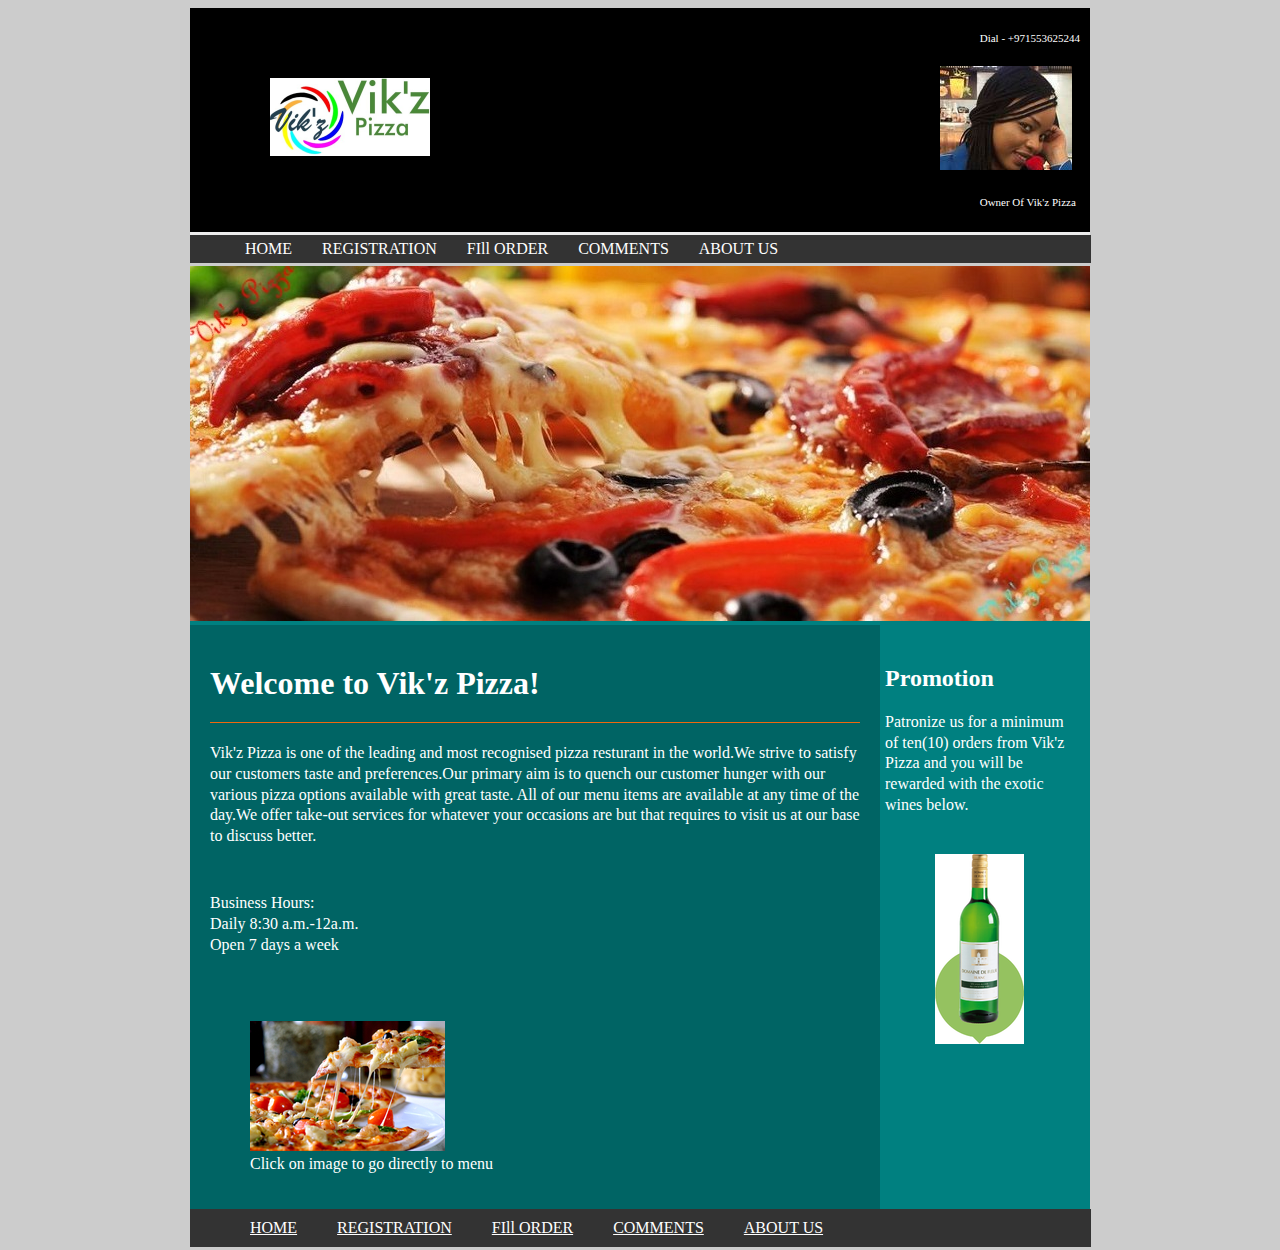
<file: index.html>
﻿<!DOCTYPE HTML>
<html xmlns="http://www.w3.org/1999/xhtml">

  <!-- #BeginTemplate "main.dwt" -->

  <head>
     <link rel="stylesheet" href="css/styles.css" type="text/css" media="screen">
     <!-- #BeginEditable "doctitle" -->
     <title>Dial - +971553625244&nbsp;&nbsp;&nbsp;&nbsp; Owner O</title>
  <!-- #EndEditable -->
  </head>

  <body>
  
  <div id="wrapper">
        
        <div id="top">
              <div id="logo">
                 <img src="image/viki.png" />
              </div>
              
              <div id="founder">
                <p>Dial - +971553625244 </p><br>
                <img src=image/alt.jpg /><br>
                <br>
                <p>Owner Of Vik'z Pizza</p>
              </div>
          
        </div>
        
        <div id="topnav">
           <ul>
              <li><a href="index.html">HOME</a></li>
              <li><a href="Registration.html">REGISTRATION</a></li>
              <li><a href="Fillorder.html">FIll ORDER</a></li>
              <li><a href="comment.html">COMMENTS</a></li>
              <li><a href="Aboutus.html">ABOUT US</a></li>
           </ul>
        </div>
        
        <div id="banner">
              <img src="image/chik.jpg" />
        </div>
        
        <div id="content">
              <!-- #BeginEditable "Content" -->
              <h1> Welcome to Vik'z Pizza!</h1>
              <p>Vik'z Pizza is one of the leading and most recognised pizza resturant in the world.We strive to satisfy our customers taste and  
                 preferences.Our primary aim is to quench our customer hunger with our various pizza options available with great taste.                         
                 All of our menu items are available at any time of the day.We offer take-out services for whatever your occasions are but that requires
                 to visit us at our base to discuss better.</p><br>
 
                  <p>     
                  Business Hours:<br>
                  Daily 8:30 a.m.-12a.m.<br>
                  Open 7 days a week</p><br>
                  <br>            
                       
                 <figure>
                 <a href="Menu.html"><img src="image/men.jpg"></a>
                 <figcaption>Click on image to go directly to menu</figcaption>
                 </figure>
                 
        <!-- #EndEditable -->
                 
        </div>
              
        <div id="rightside">
        
             <h2>Promotion</h2>
             
             <p>Patronize us for a minimum of ten(10) orders from Vik'z Pizza and 
			 you will be rewarded with the exotic wines below.</p>
                
                <img src="image/Drinks/blanc.png" />
                
                

        </div>
        
        <div id="footer">
              <ul>
              <li><a href="main.html">HOME</a></li>
              <li><a href="Registration.html">REGISTRATION</a></li>
              <li><a href="Fillorder.html">FIll ORDER</a></li>
              <li><a href="comment.html">COMMENTS</a></li>
              <li><a href="Aboutus.html">ABOUT US</a></li>

           </ul>

        </div>  
        
  </div>      
  </body>

<!-- #EndTemplate -->

</html>
</file>
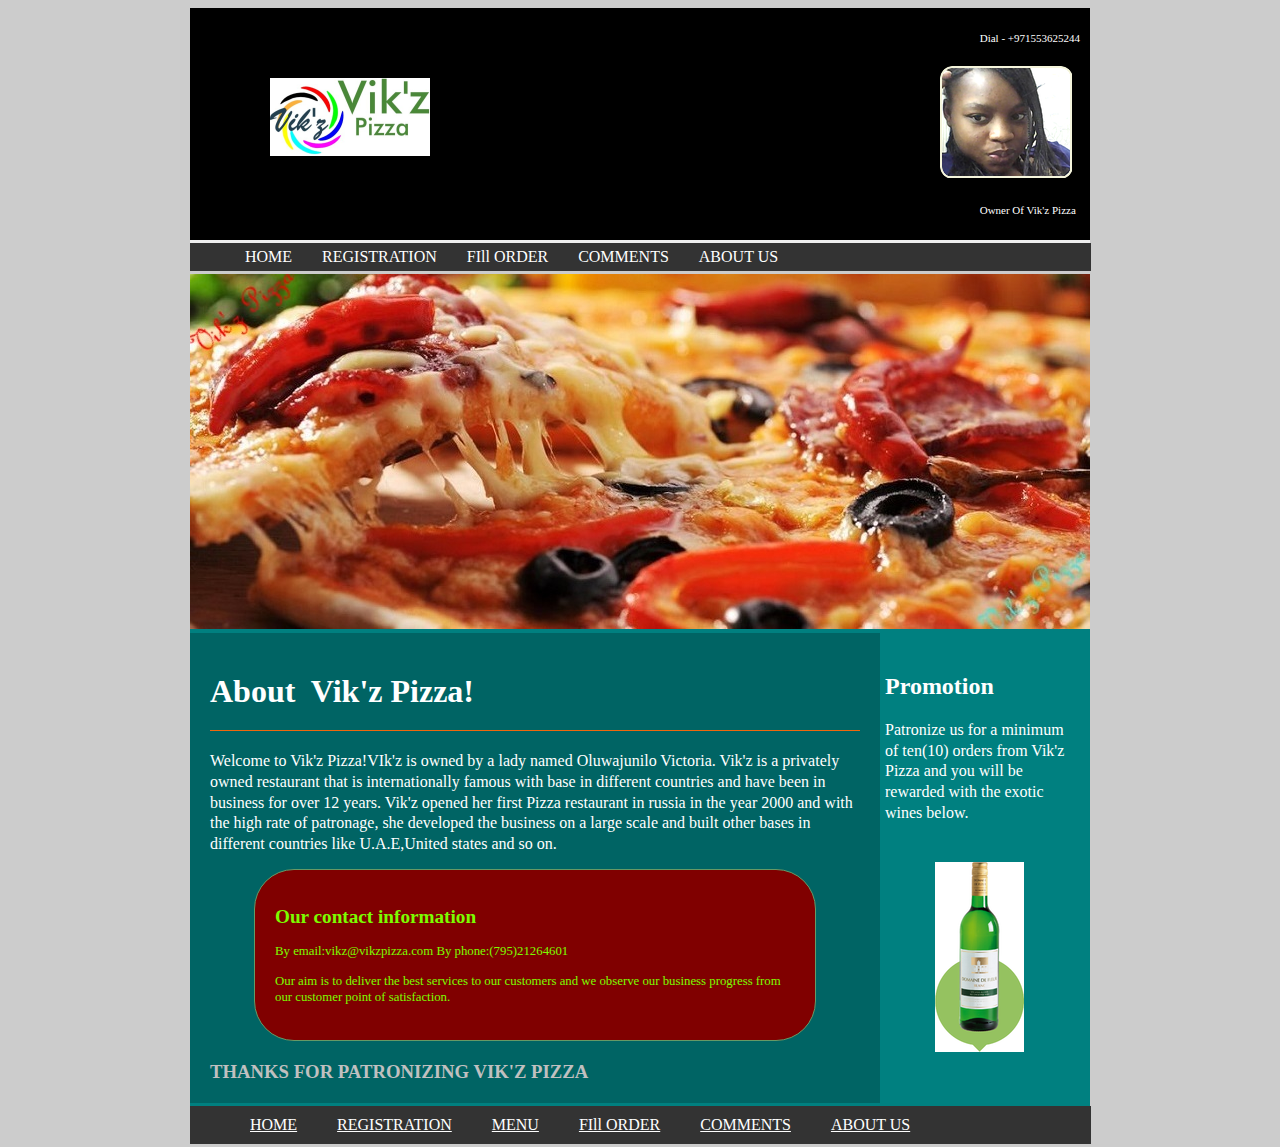
<file: Aboutus.html>
﻿<!DOCTYPE HTML>
<html xmlns="http://www.w3.org/1999/xhtml">

  <!-- #BeginTemplate "main.dwt" -->

  <head>
     <link rel="stylesheet" href="css/styles.css" type="text/css" media="screen">
     <!-- #BeginEditable "doctitle" -->
     <title>Dial - +971553625244&nbsp;&nbsp;&nbsp;&nbsp; Owner O</title>
  <!-- #EndEditable -->
  </head>

  <body>
  
  <div id="wrapper">
        
        <div id="top">
              <div id="logo">
                 <img src="image/viki.png" />
              </div>
              
              <div id="founder">
                <p>Dial - +971553625244 </p><br>
                <img src=image/alt.png /><br>
                <br>
                <p>Owner Of Vik'z Pizza</p>
              </div>
          
        </div>
        
        <div id="topnav">
           <ul>
              <li><a href="index.html">HOME</a></li>
              <li><a href="Registration.html">REGISTRATION</a></li>
              <li><a href="Fillorder.html">FIll ORDER</a></li>
              <li><a href="comment.html">COMMENTS</a></li>
              <li><a href="Aboutus.html">ABOUT US</a></li>
           </ul>
        </div>
        
        <div id="banner">
              <img src="image/chik.jpg" />
        </div>
        
        <div id="content">
              <!-- #BeginEditable "Content" -->
              <h1> About&nbsp; Vik'z Pizza!</h1>
              
              <p>Welcome to Vik'z Pizza!VIk'z is owned by a lady named Oluwajunilo Victoria.
                 Vik'z is a privately owned restaurant that is internationally famous with base in different countries and have been in business for over 12 years.
                 Vik'z opened her first Pizza restaurant in russia in the year 2000 and with the high rate of patronage,
                 she developed the business on a large scale and built other bases in different countries like U.A.E,United states and so on.</p>
                 
                 <aside><h2>Our contact information</h2>

                     By email:vikz@vikzpizza.com

                     By phone:(795)21264601


                  <p> Our aim is to deliver the best services to our customers and  
                      we observe our business progress from our customer point of satisfaction.</P></aside>

                      <h3>THANKS FOR PATRONIZING VIK'Z PIZZA</h3>


                               
        <!-- #EndEditable -->
                 
        </div>
              
        <div id="rightside">
        
             <h2>Promotion</h2>
             
             <p>Patronize us for a minimum of ten(10) orders from Vik'z Pizza and 
			 you will be rewarded with the exotic wines below.</p>
                
                <img src="image/Drinks/blanc.png" />
                
                

        </div>
        
        <div id="footer">
              <ul>
              <li><a href="main.html">HOME</a></li>
              <li><a href="Registration.html">REGISTRATION</a></li>
              <li><a href="Menu.html">MENU</a></li>
              <li><a href="Fillorder.html">FIll ORDER</a></li>
              <li><a href="comment.html">COMMENTS</a></li>
              <li><a href="Aboutus.html">ABOUT US</a></li>

           </ul>

        </div>  
        
  </div>      
  </body>

<!-- #EndTemplate -->

</html>
</file>
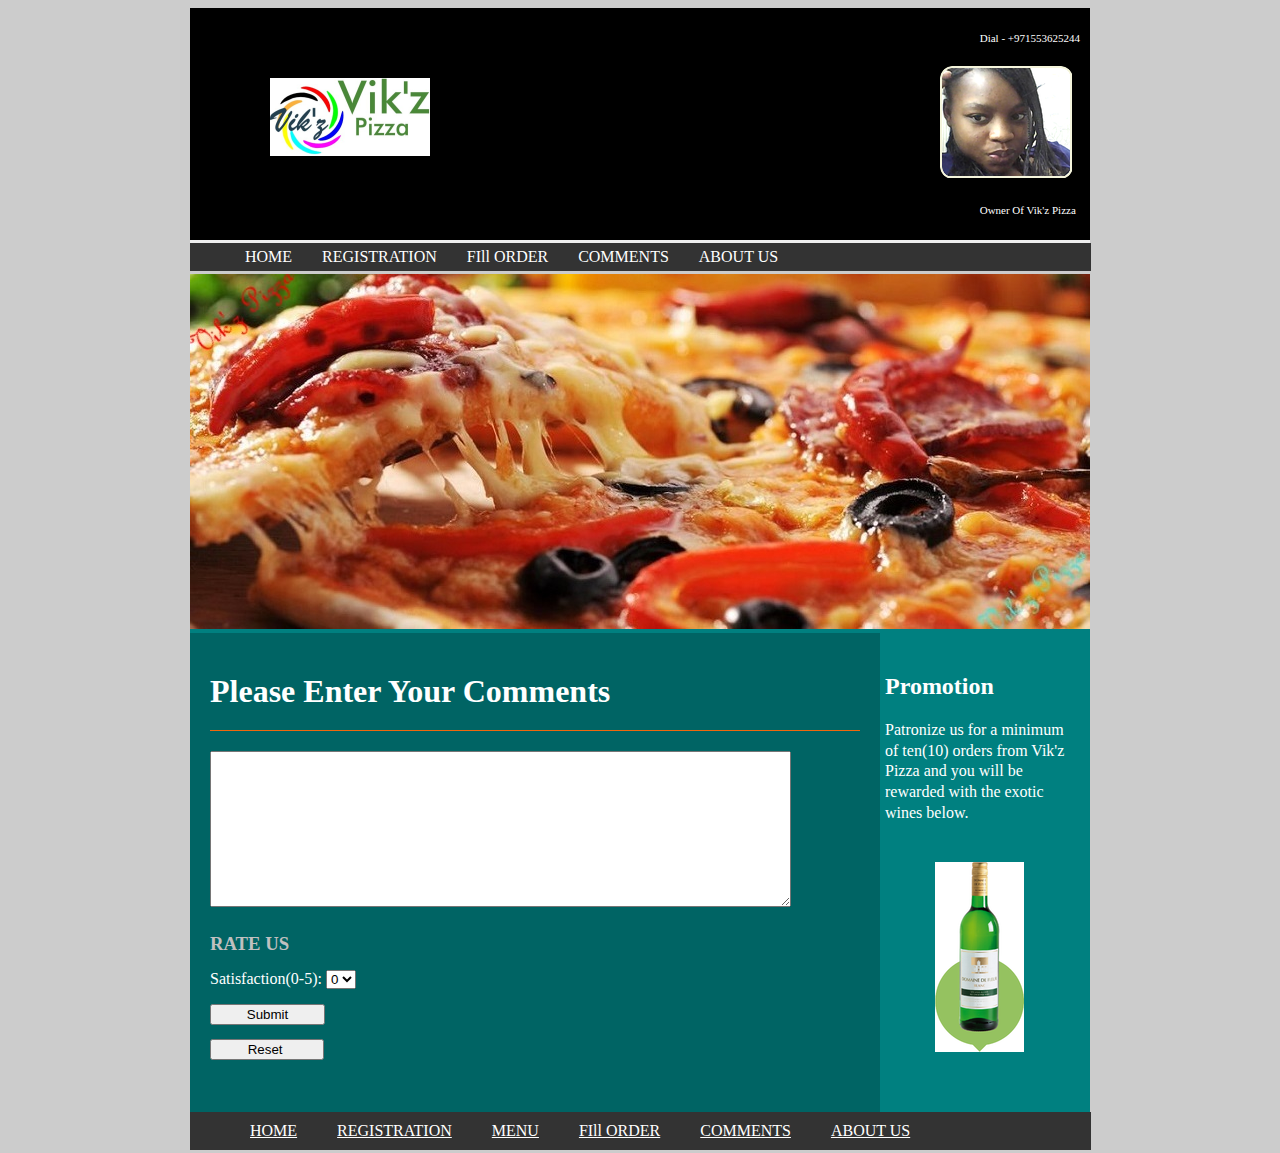
<file: comment.html>
﻿<!DOCTYPE HTML>
<html xmlns="http://www.w3.org/1999/xhtml">

  <!-- #BeginTemplate "main.dwt" -->

  <head>
     <link rel="stylesheet" href="css/styles.css" type="text/css" media="screen">
     <!-- #BeginEditable "doctitle" -->
     <title>Dial - +971553625244&nbsp;&nbsp;&nbsp;&nbsp; Owner O</title>
     <style type="text/css">
	 .auto-style1 {
		 margin-left: 4px;
	 }
	 </style>
  <!-- #EndEditable -->
  </head>

  <body>
  
  <div id="wrapper">
        
        <div id="top">
              <div id="logo">
                 <img src="image/viki.png" />
              </div>
              
              <div id="founder">
                <p>Dial - +971553625244 </p><br>
                <img src=image/alt.png /><br>
                <br>
                <p>Owner Of Vik'z Pizza</p>
              </div>
          
        </div>
        
        <div id="topnav">
           <ul>
              <li><a href="index.html">HOME</a></li>
              <li><a href="Registration.html">REGISTRATION</a></li>
              <li><a href="Fillorder.html">FIll ORDER</a></li>
              <li><a href="comment.html">COMMENTS</a></li>
              <li><a href="Aboutus.html">ABOUT US</a></li>
           </ul>
        </div>
        
        <div id="banner">
              <img src="image/chik.jpg" />
        </div>
        
        <div id="content">
              <!-- #BeginEditable "Content" -->
              <form method="POST" action="thanku.html" >
              
              <h1> Please Enter Your Comments</h1>
              
            <p><textarea name="your comment" cols="70" rows="10" dir="ltr" lang="en"></textarea></p>
               
               
               <h3> RATE US </h3>
               <p>Satisfaction(0-5):
               <select name="satis">
               <option>0</option>
               <option>1</option>
               <option>2</option>
               <option>3</option>
               <option>4</option>
               <option>5</option>
               </select>
                </p>
                
               <p><input type="submit" value="Submit" style="width: 115px"></p>
               <p><input type="reset" value="Reset " style="width: 114px"></p>
               <br>
               </form>
        <!-- #EndEditable -->
                 
        </div>
              
        <div id="rightside">
        
             <h2>Promotion</h2>
             
             <p>Patronize us for a minimum of ten(10) orders from Vik'z Pizza and 
			 you will be rewarded with the exotic wines below.</p>
                
                <img src="image/Drinks/blanc.png" />
                
                

        </div>
        
        <div id="footer">
              <ul>
              <li><a href="main.html">HOME</a></li>
              <li><a href="Registration.html">REGISTRATION</a></li>
              <li><a href="Menu.html">MENU</a></li>
              <li><a href="Fillorder.html">FIll ORDER</a></li>
              <li><a href="comment.html">COMMENTS</a></li>
              <li><a href="Aboutus.html">ABOUT US</a></li>

           </ul>

        </div>  
        
  </div>      
  </body>

<!-- #EndTemplate -->

</html>
</file>
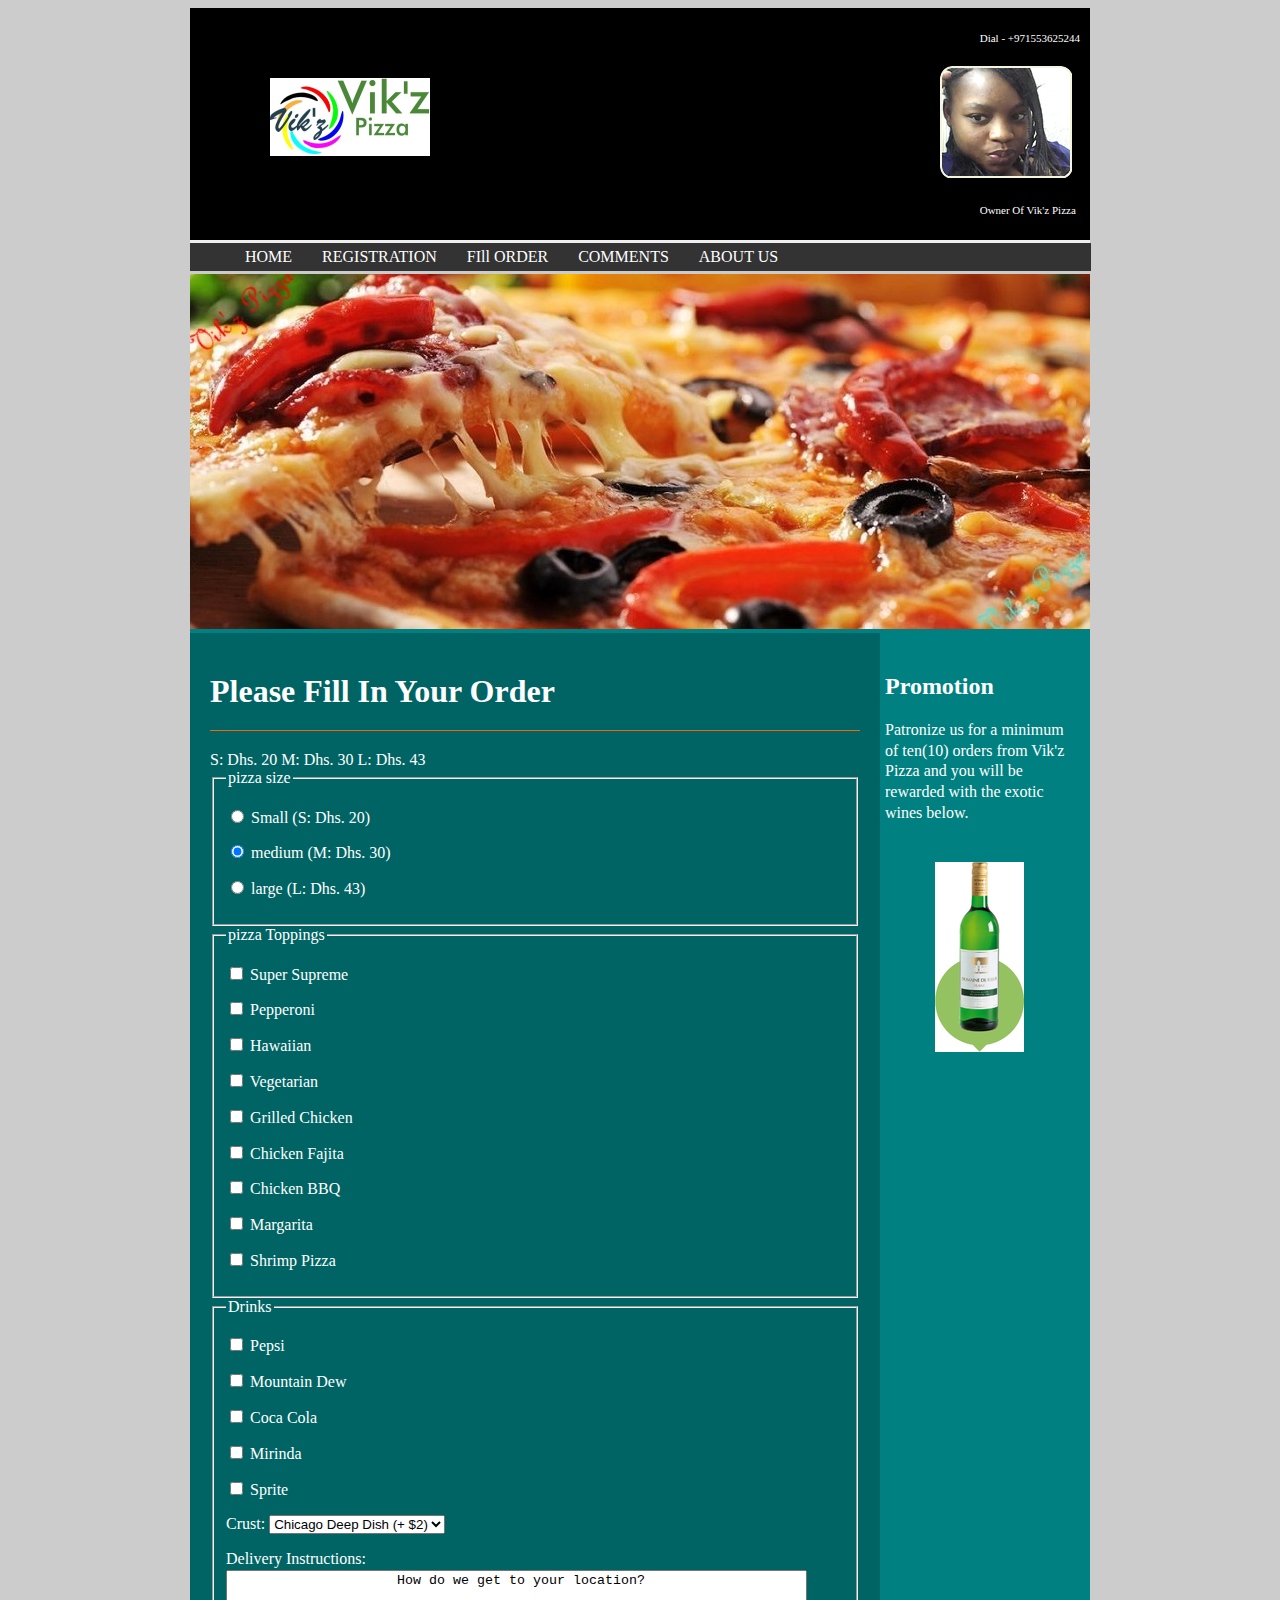
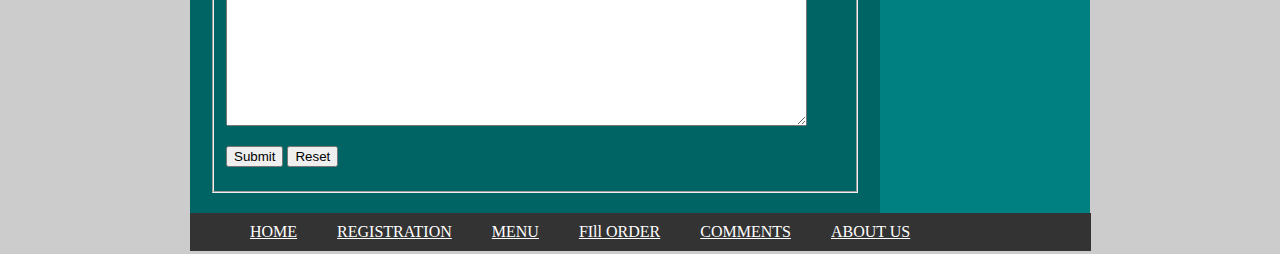
<file: Fillorder.html>
﻿<!DOCTYPE HTML>
<html xmlns="http://www.w3.org/1999/xhtml">

  <!-- #BeginTemplate "main.dwt" -->

  <head>
     <link rel="stylesheet" href="css/styles.css" type="text/css" media="screen">
     <!-- #BeginEditable "doctitle" -->
     <title>Dial - +971553625244&nbsp;&nbsp;&nbsp;&nbsp; Owner O</title>
  <!-- #EndEditable -->
  </head>

  <body>
  
  <div id="wrapper">
        
        <div id="top">
              <div id="logo">
                 <img src="image/viki.png" />
              </div>
              
              <div id="founder">
                <p>Dial - +971553625244 </p><br>
                <img src=image/alt.png /><br>
                <br>
                <p>Owner Of Vik'z Pizza</p>
              </div>
          
        </div>
        
        <div id="topnav">
           <ul>
              <li><a href="index.html">HOME</a></li>
              <li><a href="Registration.html">REGISTRATION</a></li>
              <li><a href="Fillorder.html">FIll ORDER</a></li>
              <li><a href="comment.html">COMMENTS</a></li>
              <li><a href="Aboutus.html">ABOUT US</a></li>
           </ul>
        </div>
        
        <div id="banner">
              <img src="image/chik.jpg" />
        </div>
        
        <div id="content">
              <!-- #BeginEditable "Content" -->
                 <h1>Please Fill In Your Order</h1>

                     <form method="POST" action="form.aspx" >   S: Dhs. 20 M: Dhs. 30 L: Dhs. 43

                     <fieldset>
                     <legend>pizza size</legend>
                     <p><label> <input type="radio" name="size" value="small"> Small (S: Dhs. 20)
                     </label></p>
                     <p><label> <input type="radio" name="size" value="medium" checked> medium (M: Dhs. 30) </label></p>
                     <p><label> <input type="radio" name="size" value="large"> large (L: Dhs. 43) </label></p>
                     </fieldset>
                     
                     <fieldset>
                     <legend>pizza Toppings</legend>
                     <P><label> <input type="checkbox" name="toppings" value="superSupreme"> Super Supreme
                     </label></p>
                     <P><label> <input type="checkbox" name="toppings" value="pepperoni"> Pepperoni
                     </label></p>
                     <P><label> <input type="checkbox" name="toppings" value="hawaiian" > Hawaiian
                     </label></p>
                     <P><label> <input type="checkbox" name="toppings" value="vegetarian"> Vegetarian
                     </label></p>
                     <P><label> <input type="checkbox" name="toppings" value="grilledChicken"> Grilled Chicken
                     </label></p>
                     <P><label> <input type="checkbox" name="toppings" value="chickenFajita"> Chicken Fajita
                     </label></p>
                     <P><label> <input type="checkbox" name="toppings" value="chickenBbq"> Chicken BBQ
                     </label></p>
                     <P><label> <input type="checkbox" name="toppings" value="margarita"> Margarita
                     </label></p>
                     <P><label> <input type="checkbox" name="toppings" value="shrimpPizza"> Shrimp Pizza
                     </label></p>
                     </fieldset>

                     <fieldset>
                     <legend>Drinks</legend>
                     <P><label> <input type="checkbox" name="drnk" value="Pepsi"> Pepsi
                     </label></p>
                     <P><label> <input type="checkbox" name="toppings" value="mountainDew"> Mountain Dew
                     </label></p>
                     <P><label> <input type="checkbox" name="toppings" value="cocaCola" > Coca Cola
                     </label></p>
                     <P><label> <input type="checkbox" name="toppings" value="mirinda"> Mirinda
                     </label></p>
                     <P><label> <input type="checkbox" name="toppings" value="sprite"> Sprite
                     </label></p>
                    
                    <P>Crust:
                    <select name="crust">
                    <option value="c1">Normal</option>
                    <option value="c2" selected>Chicago Deep Dish (+ $2)</option>
                    <option value="c3">New York Thin</option>
                    </select>
                    </p>

                    <P><label>Delivery Instructions:
                    <textarea name="comments" cols="70" rows="10" maxlength="1000">
                     How do we get to your location?
                     </textarea>
                     </label>
                     </P>

                     <p><input type="submit" value="Submit">
                        <input type="reset" value="Reset"></p>

                </form>
                 
        <!-- #EndEditable -->
                 
        </div>
              
        <div id="rightside">
        
             <h2>Promotion</h2>
             
             <p>Patronize us for a minimum of ten(10) orders from Vik'z Pizza and 
			 you will be rewarded with the exotic wines below.</p>
                
                <img src="image/Drinks/blanc.png" />
                
                

        </div>
        
        <div id="footer">
              <ul>
              <li><a href="main.html">HOME</a></li>
              <li><a href="Registration.html">REGISTRATION</a></li>
              <li><a href="Menu.html">MENU</a></li>
              <li><a href="Fillorder.html">FIll ORDER</a></li>
              <li><a href="comment.html">COMMENTS</a></li>
              <li><a href="Aboutus.html">ABOUT US</a></li>

           </ul>

        </div>  
        
  </div>      
  </body>

<!-- #EndTemplate -->

</html>
</file>
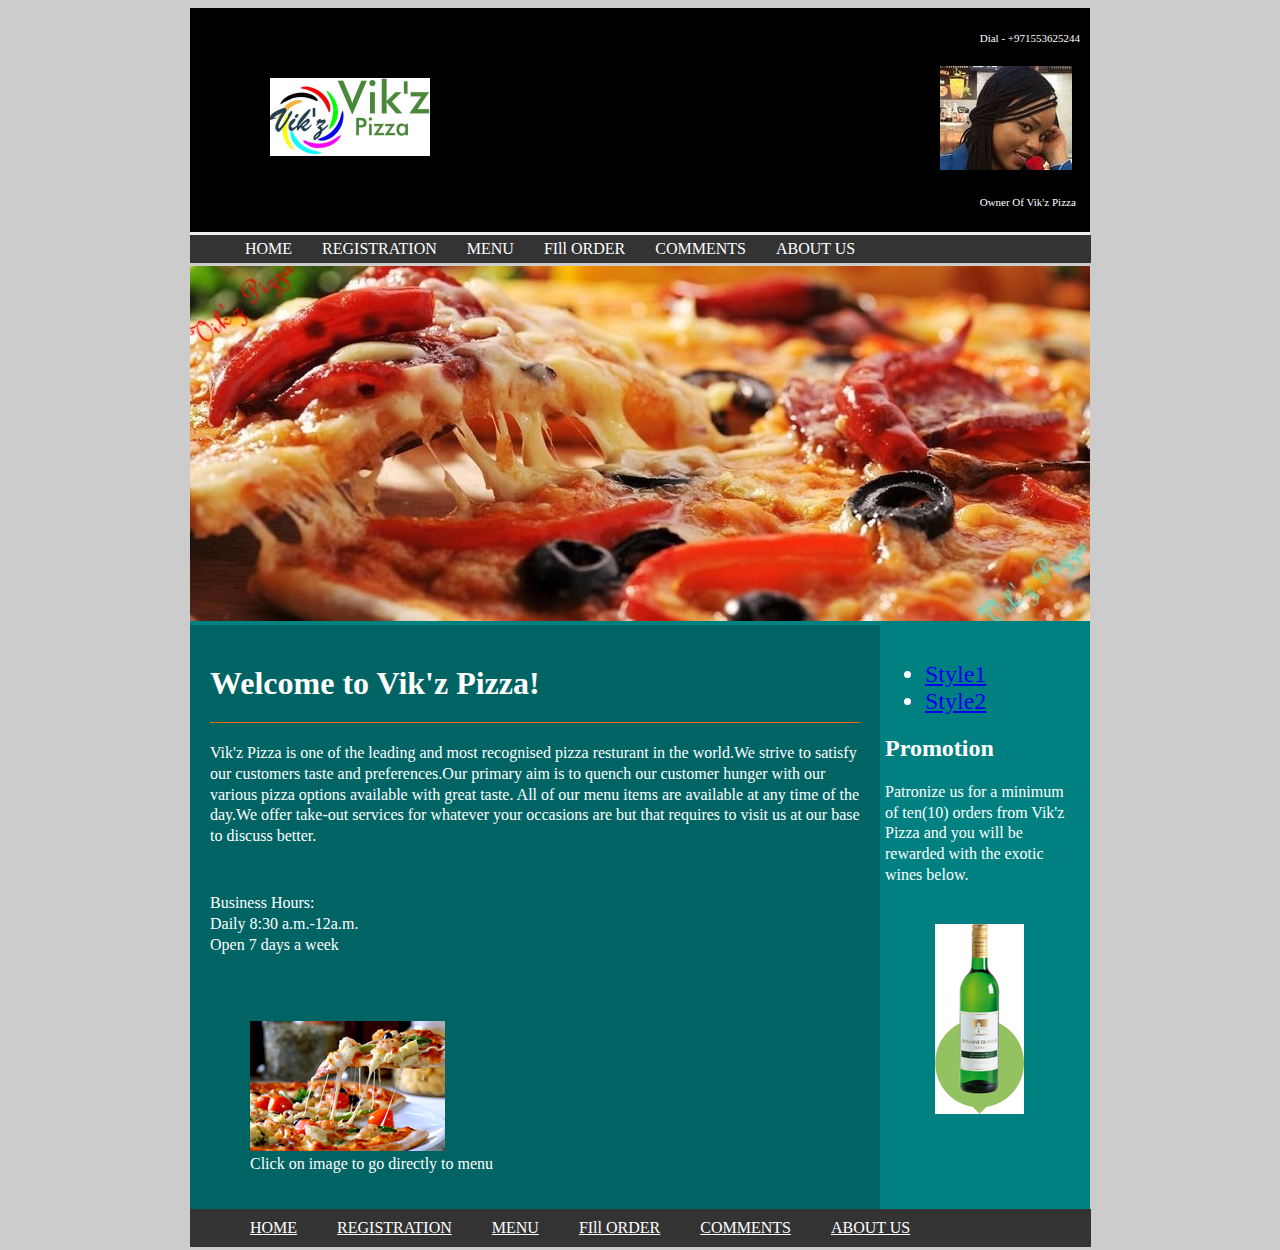
<file: main.html>
﻿<!DOCTYPE HTML>
<html>

  <head>
     <link rel="stylesheet" id="stylesheet" href="css/styles.css" type="text/css" media="screen">
	 
     <title>Welcome to Vik'z Pizza</title>
     <style type="text/css">
	 .auto-style1 {
		 font-size: x-large;
	 }
	 </style>
	 <script type="text/javascript">
	      function changeStyle(name){
		if(name=='style')
			document.getElementById('stylesheet').href='css/styles.css';
			
		else if(name=='style1')
			document.getElementById('stylesheet').href='css/styles1.css';
		
	}

	 
	 </script>
  </head>

  <body>
  
  <div id="wrapper">
        
        <div id="top">
              <div id="logo">
                 <img src="image/viki.png" />
              </div>
              
              <div id="founder">
                <p>Dial - +971553625244 </p><br>
                <img src=image/alt.jpg /><br>
                <br>
                <p>Owner Of Vik'z Pizza</p>
              </div>
          
        </div>
        
        <div id="topnav">
           <ul>
              <li><a href="main.html">HOME</a></li>
              <li><a href="Registration.html">REGISTRATION</a></li>
              <li><a href="Menu.html">MENU</a></li>
              <li><a href="Fillorder.html">FIll ORDER</a></li>
              <li><a href="comment.html">COMMENTS</a></li>
              <li><a href="Aboutus.html">ABOUT US</a></li>
           </ul>
        </div>
        
        <div id="banner">
              <img src="image/chik.jpg" />
        </div>
        
        <div id="content">
              <h1> Welcome to Vik'z Pizza!</h1>
              <p>Vik'z Pizza is one of the leading and most recognised pizza resturant in the world.We strive to satisfy our customers taste and  
                 preferences.Our primary aim is to quench our customer hunger with our various pizza options available with great taste.                         
                 All of our menu items are available at any time of the day.We offer take-out services for whatever your occasions are but that requires
                 to visit us at our base to discuss better.</p><br>
 
                  <p>     
                  Business Hours:<br>
                  Daily 8:30 a.m.-12a.m.<br>
                  Open 7 days a week</p><br>
                  <br>            
                       
                 <figure>
                 <a href="Menu.html"><img src="image/men.jpg"></a>
                 <figcaption>Click on image to go directly to menu</figcaption>
                 </figure>
                 
        </div>
              
        <div id="rightside">
        <div id="sidebar">
			<ul>
	<li class="auto-style1"><a href="javascript:changeStyle('style')">Style1</a></li>
    <li class="auto-style1"><a href="javascript:changeStyle('style1')">Style2</a></li>
    
</ul>


		</div>

        
             <h2>Promotion</h2>
             
             <p>Patronize us for a minimum of ten(10) orders from Vik'z Pizza and 
			 you will be rewarded with the exotic wines below.</p>
                
                <img src="image/Drinks/blanc.png" />
                
                

        </div>
        
        <div id="footer">
              <ul>
              <li><a href="main.html">HOME</a></li>
              <li><a href="Registration.html">REGISTRATION</a></li>
              <li><a href="Menu.html">MENU</a></li>
              <li><a href="Fillorder.html">FIll ORDER</a></li>
              <li><a href="comment.html">COMMENTS</a></li>
              <li><a href="Aboutus.html">ABOUT US</a></li>

           </ul>

        </div>  
        
  </div>      
  </body>

</html>
</file>
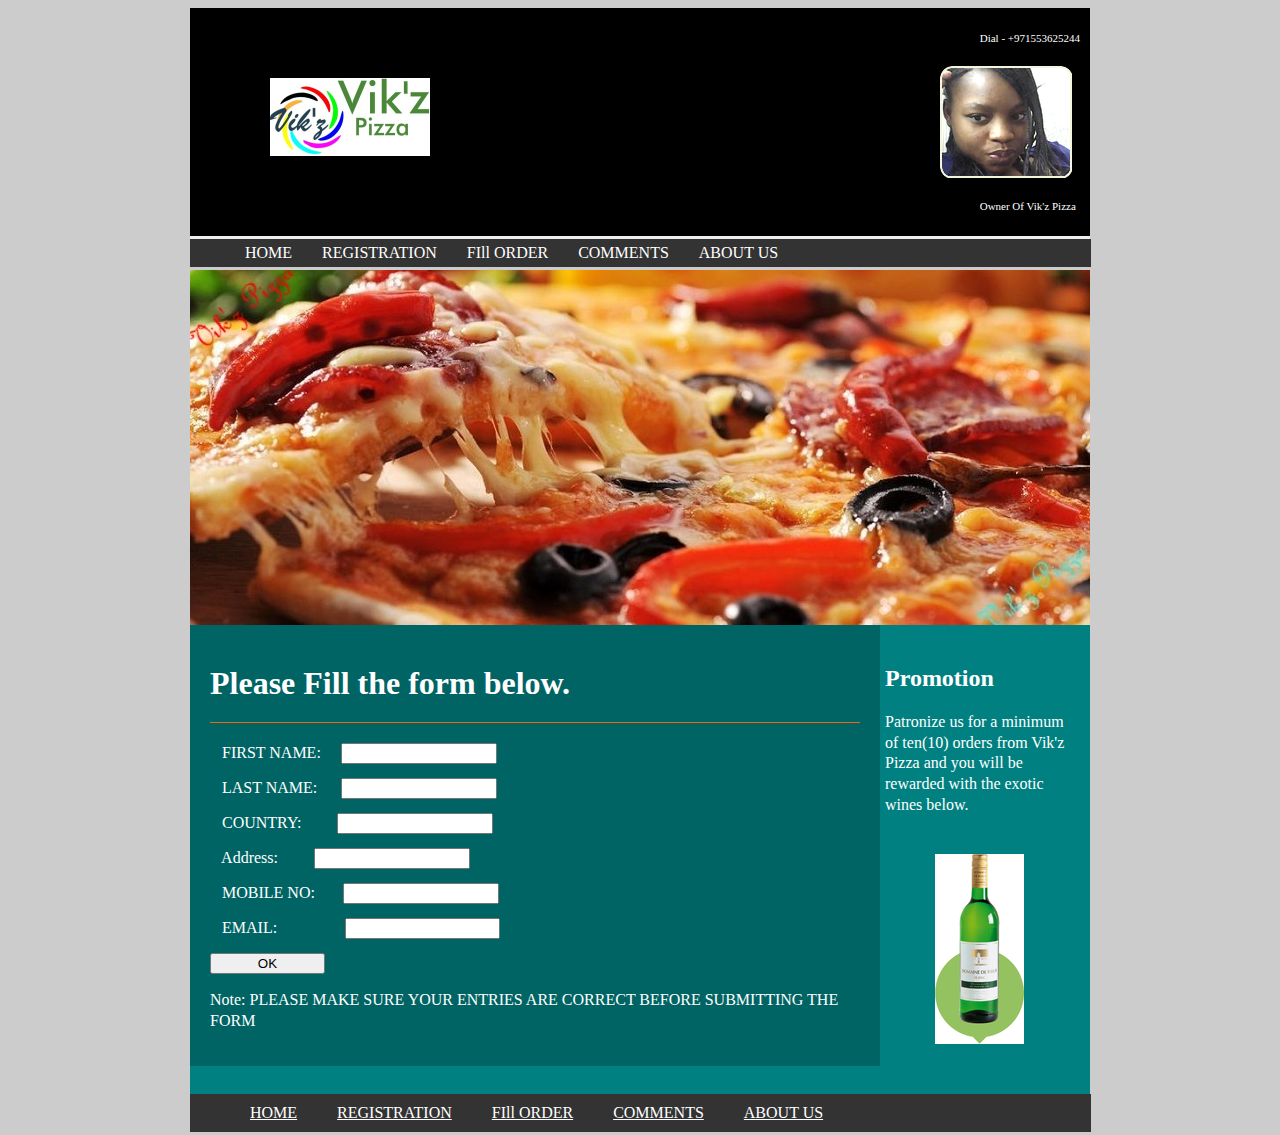
<file: Registration.html>
﻿<!DOCTYPE HTML/>

  <html>
  <head>
     <link rel="stylesheet" href="css/styles.css" type="text/css" media="screen">
     
     <title>Dial - +971553625244&nbsp;&nbsp;&nbsp;&nbsp; Owner O</title>
     

  </head>

  <body>
  
  <div id="wrapper">
        
        <div id="top">
              <div id="logo">
                 <img src="image/viki.png" />
              </div>
              
              <div id="founder">
                <p>Dial - +971553625244 </p><br>
                <img src=image/alt.png /><br>
                <br>
                <p>Owner Of Vik'z Pizza</p>
              </div>
          
        </div>
        
        <div id="topnav">
           <ul>
              <li><a href="index.html">HOME</a></li>
              <li><a href="Registration.html">REGISTRATION</a></li>
              <li><a href="Fillorder.html">FIll ORDER</a></li>
              <li><a href="comment.html">COMMENTS</a></li>
              <li><a href="Aboutus.html">ABOUT US</a></li>
           </ul>
        </div>
        
        <div id="banner">
              <img src="image/chik.jpg" />
        </div>
        
        <div id="content">
                           <h1>Please Fill the form below.</h1>
                   <form id="loginForm" method="POST" action="thanku.html"  onsubmit="return validate()">
                       <p class="auto-style1">
                       
                    <p><label>&nbsp;&nbsp; FIRST NAME:&nbsp;&nbsp;&nbsp;&nbsp;    
	                   <input type="text" id="firstname" name="FirstName" maxlength="10" dir="ltr" style="width: 156px" tabindex="1"><br></p>
	                   
                    <p><label>&nbsp;&nbsp; LAST NAME:&nbsp;&nbsp;&nbsp;&nbsp;&nbsp;  
                    <input type="text" id="lastname" name="LASTNAME" maxlength="10" dir="ltr" style="width: 156px" tabindex="3">  <br></p>
                    
                    <p><label>&nbsp;&nbsp; COUNTRY:&nbsp;&nbsp;&nbsp;&nbsp;&nbsp;&nbsp;&nbsp;&nbsp;  
                    <input type="text" id="country" name="COUNTRY" maxlength="10" dir="ltr" style="width: 156px" tabindex="4"  <br></p>
	               
                    <p><label>&nbsp;&nbsp; Address:&nbsp;&nbsp;&nbsp;&nbsp;&nbsp;&nbsp;&nbsp;&nbsp;  
                    <input type="text" id="address" name="address" maxlength="10" dir="ltr" style="width: 156px" tabindex="4"  <br></p>
	                
	                <p><label>&nbsp;&nbsp; MOBILE NO:&nbsp;&nbsp;&nbsp;&nbsp;&nbsp;&nbsp;  
	                <input type="number" id="mobile" name="MOBILENO" maxlength="10" style="width: 156px" tabindex="6">  <br></p>
	              
                    <p><label>&nbsp;&nbsp; EMAIL:&nbsp;&nbsp;&nbsp;&nbsp;&nbsp;&nbsp;&nbsp;&nbsp;&nbsp;&nbsp;&nbsp;&nbsp;&nbsp;&nbsp;&nbsp;&nbsp;  
	                <input type="text" id="email" name="EMAIL" maxlength="20" style="width: 155px" tabindex="7">  <br></p>
	 
	                <input type="submit" id="submitButton" value="OK" style="width: 115px" dir="rtl" />
	                
              </form>
                    

             <p>Note: PLEASE MAKE SURE YOUR ENTRIES ARE CORRECT BEFORE SUBMITTING THE FORM</p>
              
        	                  
                         
        </div>
              
        <div id="rightside">
        
             <h2>Promotion</h2>
             
             <p>Patronize us for a minimum of ten(10) orders from Vik'z Pizza and 
			 you will be rewarded with the exotic wines below.</p>
                
                <img src="image/Drinks/blanc.png" />
                
                

        </div>
        
        <div id="footer">
              <ul>
              <li><a href="main.html">HOME</a></li>
              <li><a href="Registration.html">REGISTRATION</a></li>
              <li><a href="Fillorder.html">FIll ORDER</a></li>
              <li><a href="comment.html">COMMENTS</a></li>
              <li><a href="Aboutus.html">ABOUT US</a></li>

           </ul>

        </div>  
        
  </div>      
  
  <script>
  
  	function validate()
	{
		var name = document.getElementById('firstname').value;
		
		if( name.length == 0 ) 
		  { alert('You must enter a name');
		    return false;
		  }
    
         var lname = document.getElementById('lastname').value;
		
		if( lname.length == 0 ) 
		  { alert('You must enter a name');
		    return false;
		  }

         var contry = document.getElementById('country').value;
		
		if( contry.length == 0 ) 
		  { alert('You must enter your present country');
		    return false;
		  }
		
		    
		  
		var addr = document.getElementById('address').value;
		
		if( addr.length == 0 ) 
		  { alert('You must enter your Address');
		    return false;
		  }
		
			  
         var mob = document.getElementById('mobile').value;
		
		if( mob.length == 0 ) 
		  { alert('You must enter yor mobile number');
		    return false;
		  }
		  
		  var mail = document.getElementById('email').value;
		
		if( mail.length == 0 ) 
		  { alert('You must enter your Email ');
		    return false;
		  }

		  
		document.getElementById('loginForm').submit();
		return true;
	}
	
	document.getElementById('submitButton').addEventListener('click',validate);
		

  </script>
  </body>

<!-- #EndTemplate -->

</html>
</file>
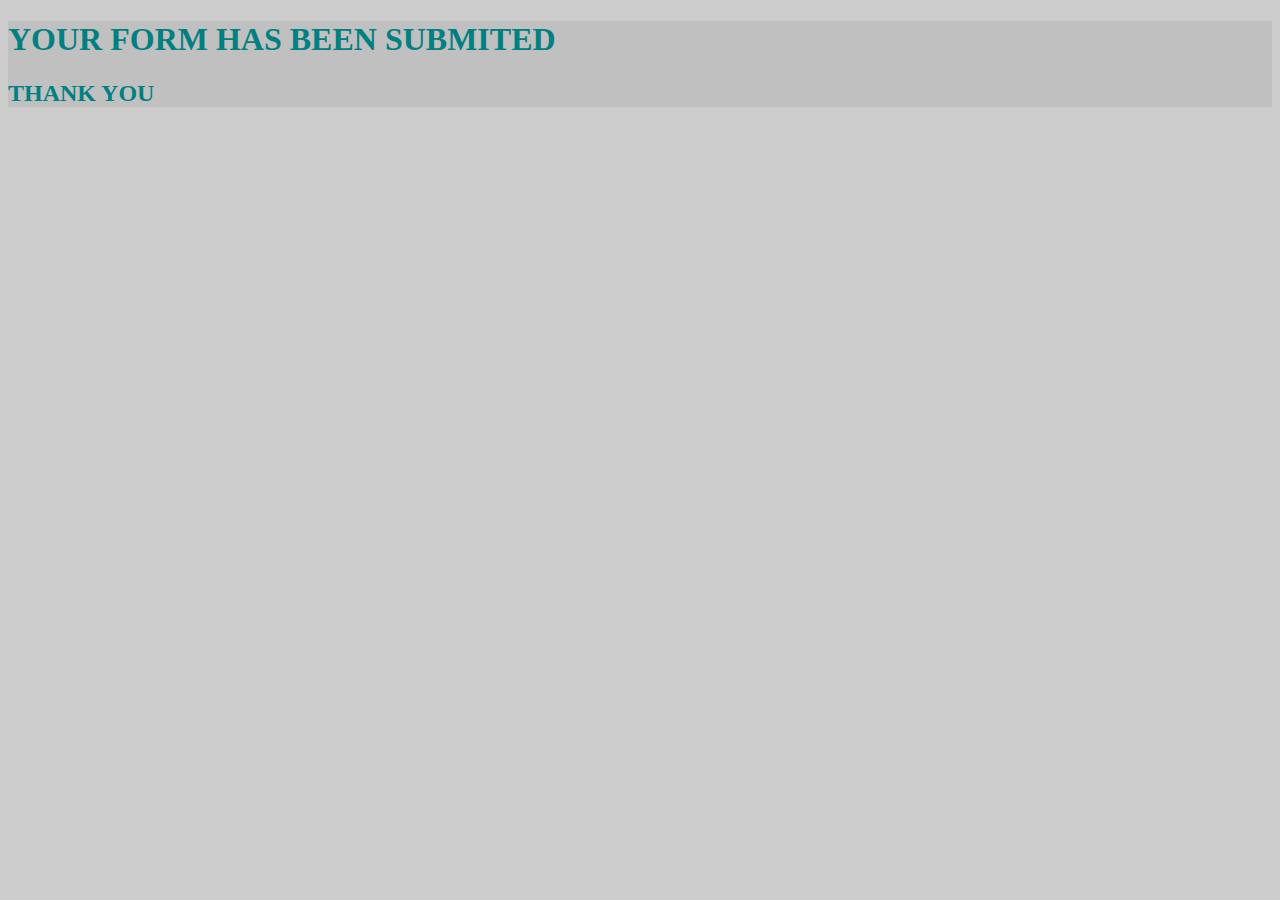
<file: thanku.html>
﻿<!DOCTYPE html PUBLIC "-//W3C//DTD XHTML 1.0 Transitional//EN" "http://www.w3.org/TR/xhtml1/DTD/xhtml1-transitional.dtd">
<html xmlns="http://www.w3.org/1999/xhtml">

<head>

    <link rel="stylesheet" href="css/styles.css" type="text/css" media="screen">
    <title>Vik'z Pizza</title>
</head>

<body>
     <div id="tnx">
    <p><h1>YOUR FORM HAS BEEN SUBMITED</h1></p>
    <p><h2>THANK YOU</h2></p>
    </div>
    
</body>

</html>
</file>
<file: css/styles.css>
﻿body                {
	                 background-color:#cccccc;
                    }


#wrapper            {
	                 width:900px;
	                 margin:0px auto;
	                 background-color:#008080;
                    }

#top                {
	                 background-color:#000000;
	                 width:100%; 
	                 padding:20px 0px; 
	                 overflow:hidden;
	                 border-bottom:3px #eeeeee solid;
                    }

#logo               {
	                 float:left; margin:50px 80px;
                    }

#founder            {
	                 float:right;
                    }

#founder p          {
	                 color:#ffffff;
	                 font-size:11px;	
	                 margin:4px 10px 4px 40px;
	                 padding:0px;
                    }

founder img         {
	                 width:80px;
	                 height:80px;
                    }

#topnav             { background-color:#333333; clear:both;   }
#topnav ul          { width:95.7%; float:left; margin:0px; background-color:#333333; border-bottom:3px #cccccc solid;  }
#topnav ul li       { display:inline; }  
#topnav ul li a     { float:left; padding:5px 15px; text-decoration: none;}                                

#topnav a:link      {color:#ffffff; }
#topnav a:visited   {color:#ffffff; }
#topnav a:active    {color:#ffffff; }
#topnav a:hover     {color:#ffffff; background-color:#770000; }
#topnav a:focus     {color:#ffffff; }


#banner             {        }


#content            {
	                 float:left;
	                 width:650px;
	                 padding:20px;
	                 background-color:#006464;
	                 color:#ffffff;
                    }

#content h1         {
	                 margin:0 0 20px 0;
	                 font-size:32px;
	                 border-bottom:1px #F0680D solid;
	                 padding:20px 0px;
                    }

#content p          {
                      margin :14px 0px;
	                  line-height:130%;
                    }

#content h3         {
	                 margin:20px 0 0 0;
	
                    }
                    
#rightside          {
	                 padding:20px;
	                 margin-left:675px;
	                 background-color:#008080;
	                 color:#ffffff;
                    }

#rightside h3       {
	                 margin:20px 0 10px 0;
                    }

#rightside p        {
	                 margin:8px 0;
	                 line-height:130%;
                    }
                    
#rightside img      { margin:30px 50px; }
                      

#footer             { background-color:#333333; clear:both;   }
#footer ul          { width:95.7%; float:left; margin:0px; background-color:#333333; border-bottom:3px #cccccc solid;  }
#footer ul li       { display:inline; }  
#footer ul li a     { float:left; padding:10px 20px; }                                

#footer a:link      {color:#ffffff; }
#footer a:visited   {color:#ffffff; }
#footer a:active    {color:#ffffff; }
#footer a:hover     {color:#ffffff; background-color:#770000; }
#footer a:focus     {color:#ffffff; }

#tnx              {color:teal; background-color:silver; }



aside {
    width:80%;
	margin-right:auto;
	margin-left:auto;
	font-size:.8em;
	background:#800000;
	padding:20px;
	border:1px solid #696;
	border-radius:40px;
	color:#7cfc00;
}

h3 { color:silver; }


/* Form */
</file>
